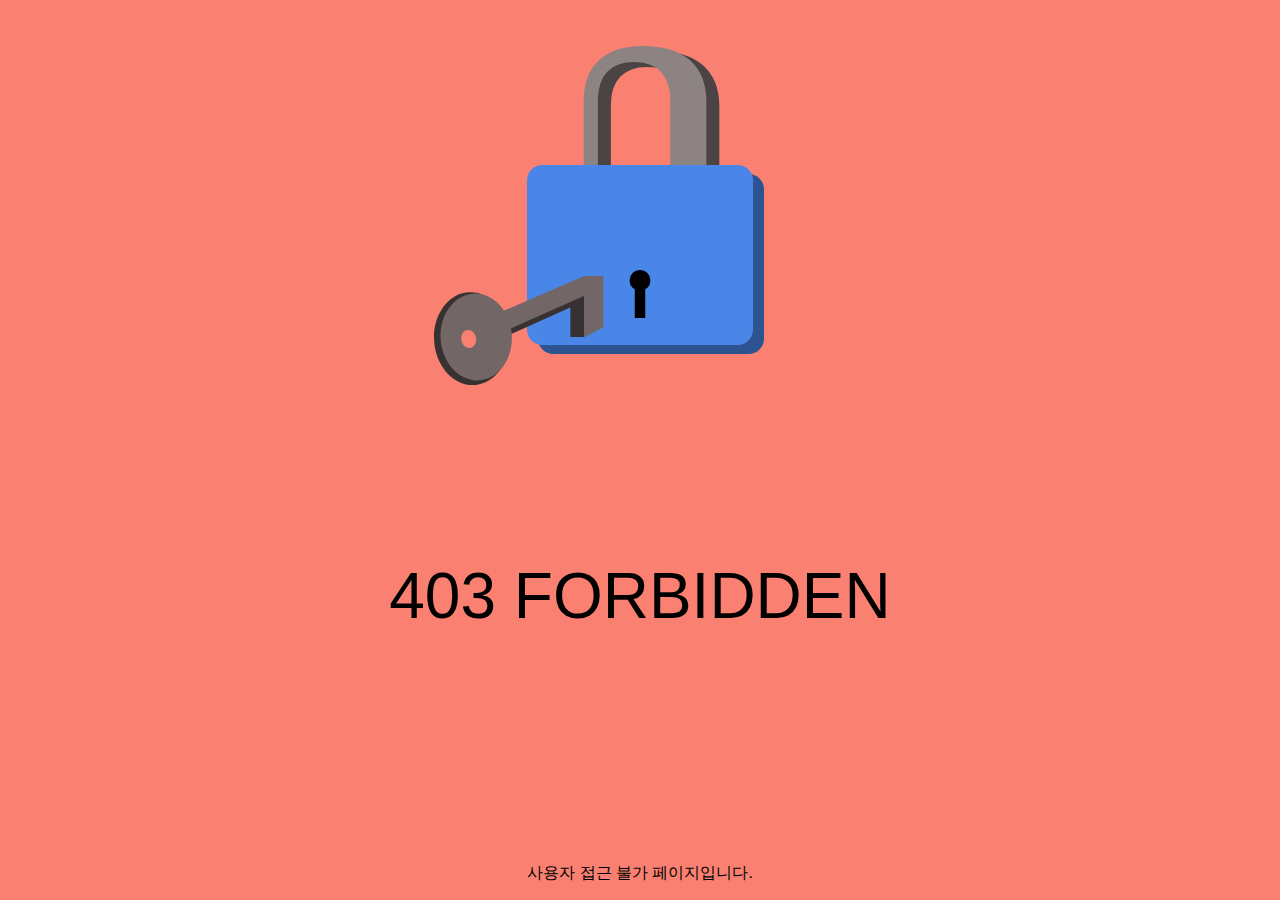
<file: src/main/resources/templates/forbidden.html>
<!DOCTYPE html>
<html lang="en">
<head>
  <meta charset="UTF-8">
  <title>접근 불가</title>
  <style>
    html,body{
      margin:0;
      padding:0;
      display:flex;
      justify-content:center;
      align-items:center;
      background-color:salmon;
      font-family:"Quicksand", sans-serif;

    }

    #container_anim{
      position:relative;
      width:100%;
      height:70%;
    }

    #key{
      position:absolute;
      top:77%;
      left:-33%;
    }

    #text{
      font-size:4rem;
      position:absolute;
      top:55%;
      width:100%;
      text-align:center;
    }

    #credit{
      position:absolute;
      bottom:0;
      width:100%;
      text-align:center;
      bottom:
    }

    a{
      color: rgb(115,102,102);
    }
  </style>
  <script>
    var lock = document.querySelector('#lock');
    var key = document.querySelector('#key');


    function keyAnimate(){
      dynamics.animate(key, {
        translateX: 33
      }, {
        type:dynamics.easeInOut,
        duration:500,
        complete:lockAnimate
      })
    }


    function lockAnimate(){
      dynamics.animate(lock, {
        rotateZ:-5,
        scale:0.9
      }, {
        type:dynamics.bounce,
        duration:3000,
        complete:keyAnimate
      })
    }


    setInterval(keyAnimate, 3000);
  </script>
</head>
<body>
<div id="container_anim">
  <div id="lock" class="key-container">
    <?xml version="1.0" standalone="no"?><!-- Generator: Gravit.io --><svg xmlns="http://www.w3.org/2000/svg" xmlns:xlink="http://www.w3.org/1999/xlink" style="isolation:isolate" viewBox="317.286 -217 248 354" width="248" height="354"><g><path d="M 354.586 -43 L 549.986 -43 C 558.43 -43 565.286 -36.144 565.286 -27.7 L 565.286 121.7 C 565.286 130.144 558.43 137 549.986 137 L 354.586 137 C 346.141 137 339.286 130.144 339.286 121.7 L 339.286 -27.7 C 339.286 -36.144 346.141 -43 354.586 -43 Z" style="stroke:none;fill:#2D5391;stroke-miterlimit:10;"/><g transform="matrix(-1,0,0,-1,543.786,70)"><text transform="matrix(1,0,0,1,0,234)" style="font-family:'Quicksand';font-weight:700;font-size:234px;font-style:normal;fill:#4a4444;stroke:none;">U</text></g><g transform="matrix(-1,0,0,-1,530.786,65)"><text transform="matrix(1,0,0,1,0,234)" style="font-family:'Quicksand';font-weight:700;font-size:234px;font-style:normal;fill:#8e8383;stroke:none;">U</text></g><path d="M 343.586 -52 L 538.986 -52 C 547.43 -52 554.286 -45.144 554.286 -36.7 L 554.286 112.7 C 554.286 121.144 547.43 128 538.986 128 L 343.586 128 C 335.141 128 328.286 121.144 328.286 112.7 L 328.286 -36.7 C 328.286 -45.144 335.141 -52 343.586 -52 Z" style="stroke:none;fill:#4A86E8;stroke-miterlimit:10;"/><g><circle vector-effect="non-scaling-stroke" cx="441.28571428571433" cy="63.46153846153848" r="10.461538461538453" fill="rgb(0,0,0)"/><rect x="436.055" y="66.538" width="10.462" height="34.462" transform="matrix(1,0,0,1,0,0)" fill="rgb(0,0,0)"/></g></g></svg>
  </div>

  <div id="key">
    <?xml version="1.0" standalone="no"?><!-- Generator: Gravit.io --><svg xmlns="http://www.w3.org/2000/svg" xmlns:xlink="http://www.w3.org/1999/xlink" style="isolation:isolate" viewBox="232.612 288.821 169.348 109.179" width="169.348" height="109.179"><g><path d=" M 382.96 349.821 L 368.96 349.821 L 368.96 314.821 L 382.96 307.821 L 382.96 349.821 Z " fill="rgb(55,49,49)"/><path d=" M 292.134 354.827 L 379.96 315.39 L 379.96 305.547 L 292.134 343.094 L 292.134 354.827 Z " fill="rgb(55,49,49)"/><path d=" M 280.96 340.109 L 401.96 288.821 L 401.96 340.109 L 382.96 349.972 L 382.96 308.547 L 265.96 360.821 L 259.96 349.972 L 280.96 340.109 Z " fill="rgb(115,102,102)"/><path d=" M 401.96 288.821 L 382.96 288.821 L 280.96 332.821 L 292.134 340.109 L 401.96 288.821 Z " fill="rgb(115,102,102)"/><g><path d=" M 232.755 354.125 C 230.958 328.501 246.297 306.519 266.988 305.068 C 287.679 303.617 305.937 323.243 307.734 348.867 C 309.531 374.492 294.191 396.473 273.5 397.924 C 252.809 399.375 234.552 379.75 232.755 354.125 Z " fill="rgb(55,49,49)"/><path d=" M 239.241 352.316 C 237.564 328.406 252.144 307.876 271.779 306.499 C 291.414 305.122 308.716 323.416 310.393 347.326 C 312.07 371.236 297.49 391.766 277.855 393.143 C 258.22 394.52 240.917 376.226 239.241 352.316 Z " fill="rgb(115,102,102)"/><path d=" M 260.038 353.084 C 259.196 348.171 261.788 343.621 265.822 342.929 C 269.856 342.238 273.816 345.665 274.658 350.578 C 275.5 355.49 272.909 360.041 268.874 360.732 C 264.84 361.424 260.88 357.997 260.038 353.084 Z " fill="salmon"/></g></g></svg>
  </div>
</div>

<p id="text">403 FORBIDDEN</p>
<p id="credit">사용자 접근 불가 페이지입니다.</a></p>
</body>
</html>
</file>
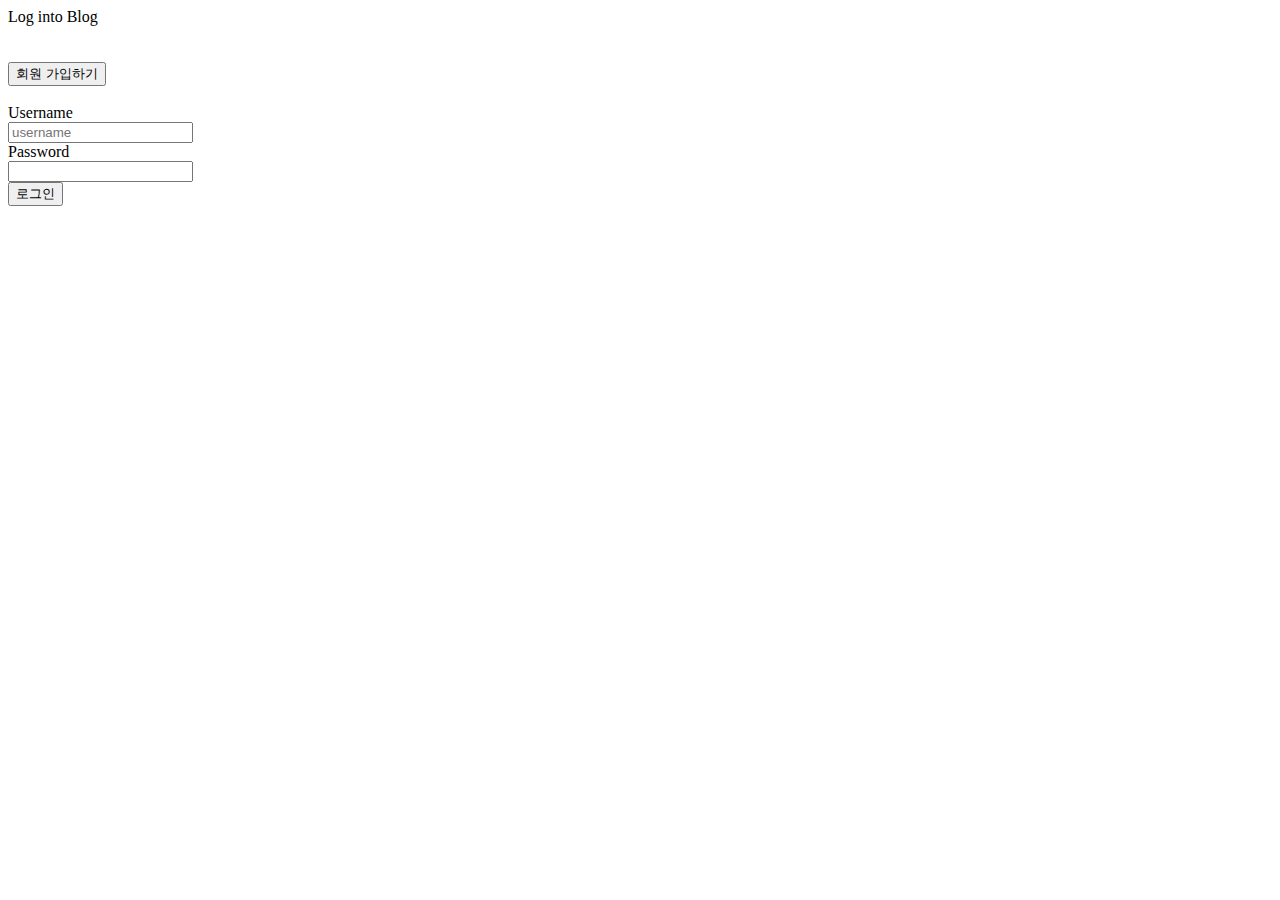
<file: src/main/resources/templates/login.html>
<!DOCTYPE html>
<html lang="en" xmlns="http://www.w3.org/1999/xhtml" xmlns:th="http://www.thymeleaf.org">
<head>
  <meta charset="UTF-8">
  <meta name="viewport"
        content="width=device-width, user-scalable=no, initial-scale=1.0, maximum-scale=1.0, minimum-scale=1.0">
  <meta http-equiv="X-UA-Compatible" content="ie=edge">
  <link rel="preconnect" href="https://fonts.gstatic.com">
  <script src="https://ajax.googleapis.com/ajax/libs/jquery/3.5.1/jquery.min.js"></script>
  <link href="https://fonts.googleapis.com/css2?family=Nanum+Gothic&display=swap" rel="stylesheet">
  <link rel="stylesheet" type="text/css" th:href="@{/css/style.css}" >
  <meta charset="UTF-8">
  <title>로그인 페이지</title>
</head>
<body>
<div id="login-form">
  <div id="login-title">Log into Blog</div>
  </br>
  </br>
  <button id="login-id-btn" onclick="location.href='/auth/signup'">
    회원 가입하기
  </button>
  </br>
  </br>
  <form method="POST" action="/auth/login">
    <div class="login-id-label">Username</div>
    <input type="text" name="username" placeholder="username" class="login-input-box">

    <div class="login-id-label">Password</div>
    <input type="password" name="password" class="login-input-box">

    <div>
    </div>
    <button id="login-id-submit">로그인</button>
  </form>
</div>
</body>
<script>
  const href = location.href;
  const queryString = href.substring(href.indexOf("?")+1)
  if (queryString === 'error') {
    const errorDiv = document.getElementById('login-failed');
    errorDiv.style.display = 'block';
  }

</script>
</html>
</file>
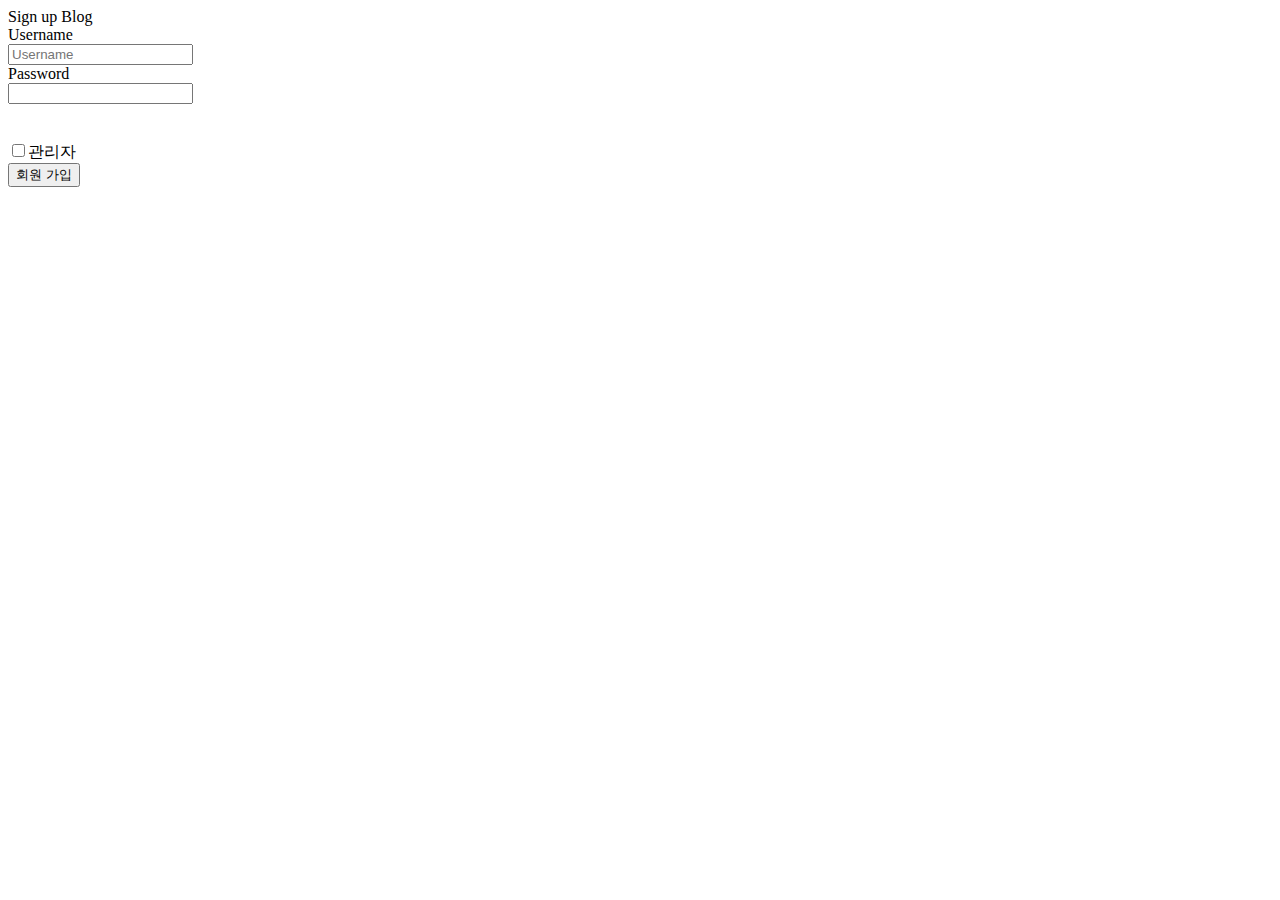
<file: src/main/resources/templates/signup.html>
<!DOCTYPE html>
<html lang="en" xmlns="http://www.w3.org/1999/xhtml" xmlns:th="http://www.thymeleaf.org">
<head>
  <meta charset="UTF-8">
  <meta name="viewport"
        content="width=device-width, user-scalable=no, initial-scale=1.0, maximum-scale=1.0, minimum-scale=1.0">
  <meta http-equiv="X-UA-Compatible" content="ie=edge">
  <link rel="preconnect" href="https://fonts.gstatic.com">
  <link href="https://fonts.googleapis.com/css2?family=Nanum+Gothic&display=swap" rel="stylesheet">
  <link type="text/css" th:href="@{/css/style.css}" rel="stylesheet">
  <meta charset="UTF-8">
  <title>회원가입 페이지</title>
  <script>
    function onclickAdmin() {
      // Get the checkbox
      let checkBox = document.getElementById("admin-check");
      // Get the output text
      let box = document.getElementById("admin-token");

      // If the checkbox is checked, display the output text
      if (checkBox.checked == true){
        box.style.display = "block";
      } else {
        box.style.display = "none";
      }
    }
  </script>
</head>
<body>
<div id="login-form">
  <div id="login-title">Sign up Blog</div>

  <form method="POST" action="/auth/signup">
    <div class="login-id-label">Username</div>
    <input type="text" name="username" placeholder="Username" class="login-input-box">

    <div class="login-id-label">Password</div>
    <input type="password" name="password" class="login-input-box">

    <div>
      <input id="admin-check" type="checkbox" name="admin" onclick="onclickAdmin()" style="margin-top: 40px;">관리자
      <input id="admin-token" type="password" name="adminToken" placeholder="관리자 암호" class="login-input-box" style="display:none">
    </div>
    <button id="login-id-submit">회원 가입</button>
  </form>
</div>
</body>
</html>
</file>
